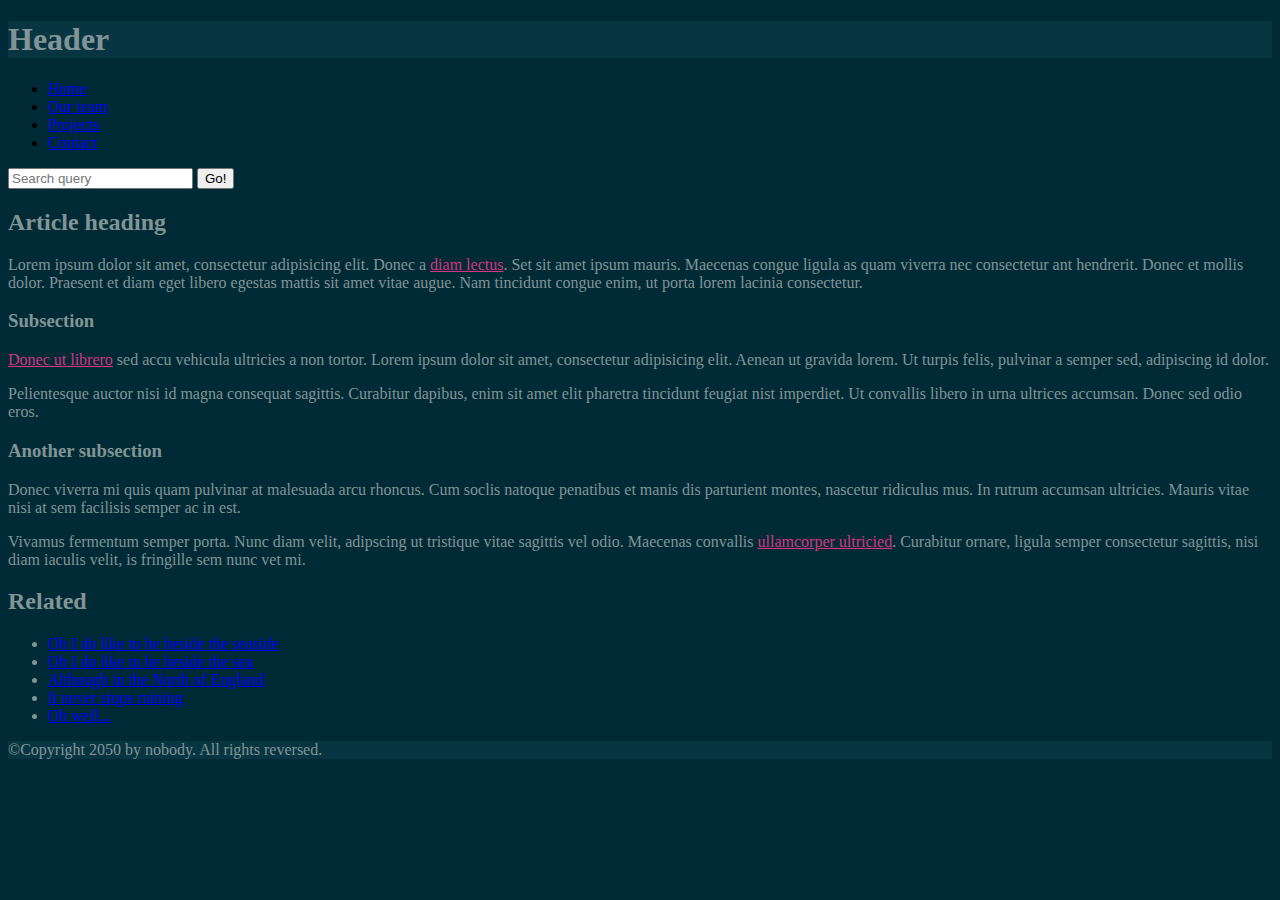
<file: index.html>
<!DOCTYPE html>
<html>
  <head>
    <meta charset="utf-8">

    <title>My page title</title>

    <link href="https://fonts.googleapis.com/css?family=Open+Sans+Condensed:300|Sonsie+One" rel="stylesheet">

    <!-- External stylesheet link -->
    <link rel="stylesheet" href="style.css">

  </head>

  <body>
    <!-- Here is our main header that is used across all the pages of our website -->

    <header>
      <h1>Header</h1>
    </header>

    <nav>
      <ul>
        <li><a href="#">Home</a></li>
        <li><a href="#">Our team</a></li>
        <li><a href="#">Projects</a></li>
        <li><a href="#">Contact</a></li>
      </ul>

       <!-- A Search form is another common non-linear way to navigate through a website. -->

       <form>
         <input type="search" name="q" placeholder="Search query">
         <input type="submit" value="Go!">
       </form>
     </nav>

    <!-- Here is our page's main content -->
    <main>

      <!-- It contains an article -->
      <article>
        <h2>Article heading</h2>

        <!-- Added links in the article -->

        <p>Lorem ipsum dolor sit amet, consectetur adipisicing elit. Donec a <a href="#">diam lectus</a>. Set sit amet ipsum mauris. Maecenas congue ligula as quam viverra nec consectetur ant hendrerit. Donec et mollis dolor. Praesent et diam eget libero egestas mattis sit amet vitae augue. Nam tincidunt congue enim, ut porta lorem lacinia consectetur.</p>
        
        <!-- Subsection 1 - wrapped in section for border -->

        <section>
          <h3>Subsection</h3>

          <p><a href="#">Donec ut librero</a> sed accu vehicula ultricies a non tortor. Lorem ipsum dolor sit amet, consectetur adipisicing elit. Aenean ut gravida lorem. Ut turpis felis, pulvinar a semper sed, adipiscing id dolor.</p>

          <p>Pelientesque auctor nisi id magna consequat sagittis. Curabitur dapibus, enim sit amet elit pharetra tincidunt feugiat nist imperdiet. Ut convallis libero in urna ultrices accumsan. Donec sed odio eros.</p>
        </section>
        
        <!-- Subsection 2 - wrapped in section for border -->
        
        <section>
          <h3>Another subsection</h3>

          <p>Donec viverra mi quis quam pulvinar at malesuada arcu rhoncus. Cum soclis natoque penatibus et manis dis parturient montes, nascetur ridiculus mus. In rutrum accumsan ultricies. Mauris vitae nisi at sem facilisis semper ac in est.</p>

          <p>Vivamus fermentum semper porta. Nunc diam velit, adipscing ut tristique vitae sagittis vel odio. Maecenas convallis <a href="#">ullamcorper ultricied</a>. Curabitur ornare, ligula semper consectetur sagittis, nisi diam iaculis velit, is fringille sem nunc vet mi.</p>
        </section>
        
      </article>

      <!-- the aside content can also be nested within the main content -->
      <aside>
        <h2>Related</h2>

        <ul>
          <li><a href="#">Oh I do like to be beside the seaside</a></li>
          <li><a href="#">Oh I do like to be beside the sea</a></li>
          <li><a href="#">Although in the North of England</a></li>
          <li><a href="#">It never stops raining</a></li>
          <li><a href="#">Oh well...</a></li>
        </ul>
      </aside>

    </main>

    <!-- And here is our main footer that is used across all the pages of our website -->

    <footer>
      <p>©Copyright 2050 by nobody. All rights reversed.</p>
    </footer>

  </body>
</html>
</file>
<file: style.css>
:root {
  --base-font-color: rgb(131,148,150);
  --secondary-font-color: rgb(147,161,161);
  --emphasised-font: 'Sonsie One', cursive;

  --c-background-color: rgb(0,43,54);
  --c-background-highlights: rgb(7,54,66);

  --c-yellow: rgb(181,137,0);
  --c-orange: rgb(203,75,22);
  --c-red: rgb(220,50,47);
  --c-magenta: rgb(211,54,130);
  --c-violet: rgb(108,113,196);
  --c-blue: rgb(38,139,210);
  --c-cyan: rgb(42,161,152);
  --c-green: rgb(133,153,0);
}

/* 1. Set the background color of the page to c-background-color */
html {
  background-color: var(--c-background-color);
}

body {
  background-color: var(--c-background-color);
}

/* 2. Set the background color of the header and footer to c-background-highlights */
header, footer {
  background-color: var(--c-background-highlights);
}

/* 3. Set the text color in the main, footer, and header to be base-font-color */
header, footer, main {
  color: var(--base-font-color);
}

/* 4. Links in the article should be c-magenta */
article a {
  color: var(--c-magenta);
}

/* 5. When the mouse hovers over a link, it should be highlighted orange */
article a:hover {
  color: var(--c-orange);
}
</file>
